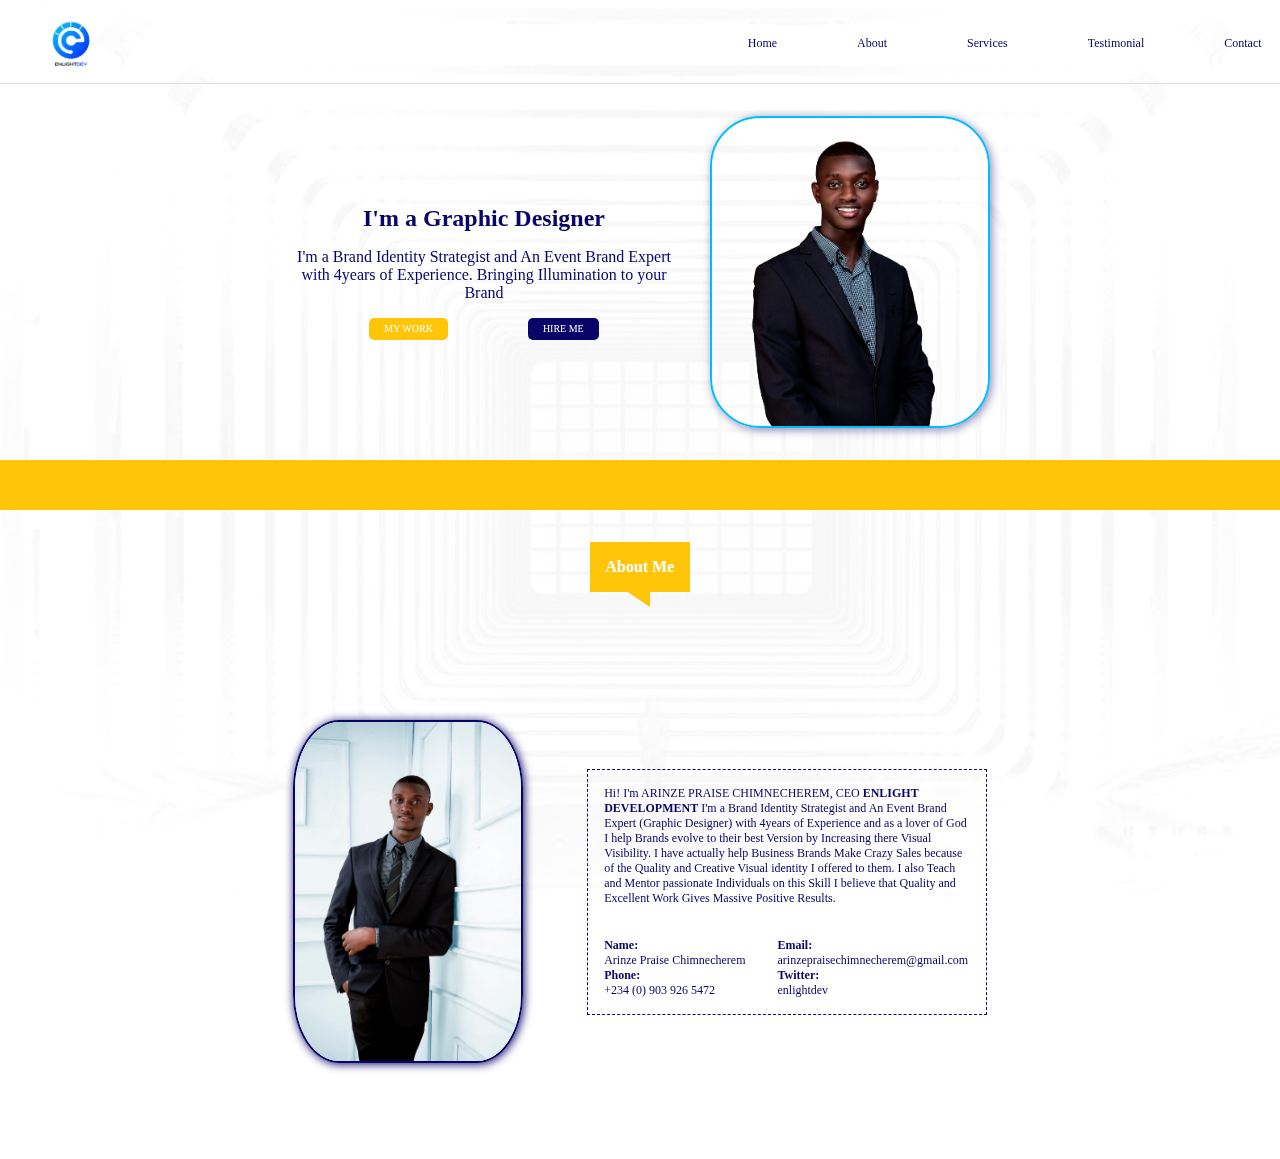
<file: index.html>
<!DOCTYPE html>
<html lang="en">
  <head>
    <link
      rel="shortcut icon"
      href="images/enlight-dev-icon.png"
      type="image/x-icon"
    />
    <link rel="stylesheet" href="style.css" />
    <meta charset="UTF-8" />
    <meta name="viewport" content="width=device-width, initial-scale=1.0" />
    <title>Enlight Development</title>
  </head>
  <body>
    <main>
      <div class="container">
        <img src="images/passway.png" alt="" class="content" />
        <div class="navbar">
          <div class="cont">
            <img src="images/enlight-dev-logo.png" alt="" class="logo" />

            <nav>
              <ul>
                <li><a href="#" class="home">Home</a></li>
                <li><a href="#aboutme" class="about">About</a></li>
                <li>
                  <a href="/services/index.html" class="services">Services</a>
                </li>
                <li>
                  <a href="/testimonial/index.html" class="testimonial"
                    >Testimonial</a
                  >
                </li>
                <li><a href="/contact/index.html" id="contact">Contact</a></li>
              </ul>
            </nav>
          </div>
        </div>

        <div class="me">
          <div class="intro">
            <h2>I'm a Graphic Designer</h2>
            <p>
              I'm a Brand Identity Strategist and An Event Brand Expert with
              4years of Experience. Bringing Illumination to your Brand
            </p>
            <div class="quick">
              <a href="portfolio/index.html" class="wrk">MY WORK</a>
              <a href="contact/index.html" class="hire">HIRE ME</a>
            </div>
          </div>
          <img src="images/DSC_0571.png" alt="enlightdev" class="pic" />
        </div>

        <div class="divide"></div>

        <div id="aboutme">
          <div class="tag">
            <p>About Me</p>
          </div>
          <div class="reach">
            <img src="images/DSC_0587.jpg" alt="Arinze Praise" class="abt" />

            <div class="writeup">
              <p>
                Hi! I'm ARINZE PRAISE CHIMNECHEREM, CEO
                <span>ENLIGHT DEVELOPMENT</span>
                I'm a Brand Identity Strategist and An Event Brand Expert
                (Graphic Designer) with 4years of Experience and as a lover of
                God I help Brands evolve to their best Version by Increasing
                there Visual Visibility. I have actually help Business Brands
                Make Crazy Sales because of the Quality and Creative Visual
                identity I offered to them. I also Teach and Mentor passionate
                Individuals on this Skill I believe that Quality and Excellent
                Work Gives Massive Positive Results.
              </p>
              <div class="info">
                <div class="name">
                  <p><span>Name:</span></p>
                  <a href="#">Arinze Praise Chimnecherem</a>
                  <p><span>Phone:</span></p>
                  <a href="tel:+234 903 926 5472">+234 (0) 903 926 5472</a>
                </div>
                <div class="mail">
                  <p><span>Email:</span></p>
                  <a href="mailto:arinzepraisechimnecherem@gmail.com"
                    >arinzepraisechimnecherem@gmail.com</a
                  >
                  <p><span>Twitter:</span></p>
                  <a href="#">enlightdev</a>
                </div>
                <!-- <p><span>Name:</span>Arinze Praise Chimnecherem</p> -->
              </div>
            </div>
          </div>
        </div>
      </div>
    </main>
    <!-- <script src="script.js"></script> -->
  </body>
</html>
</file>
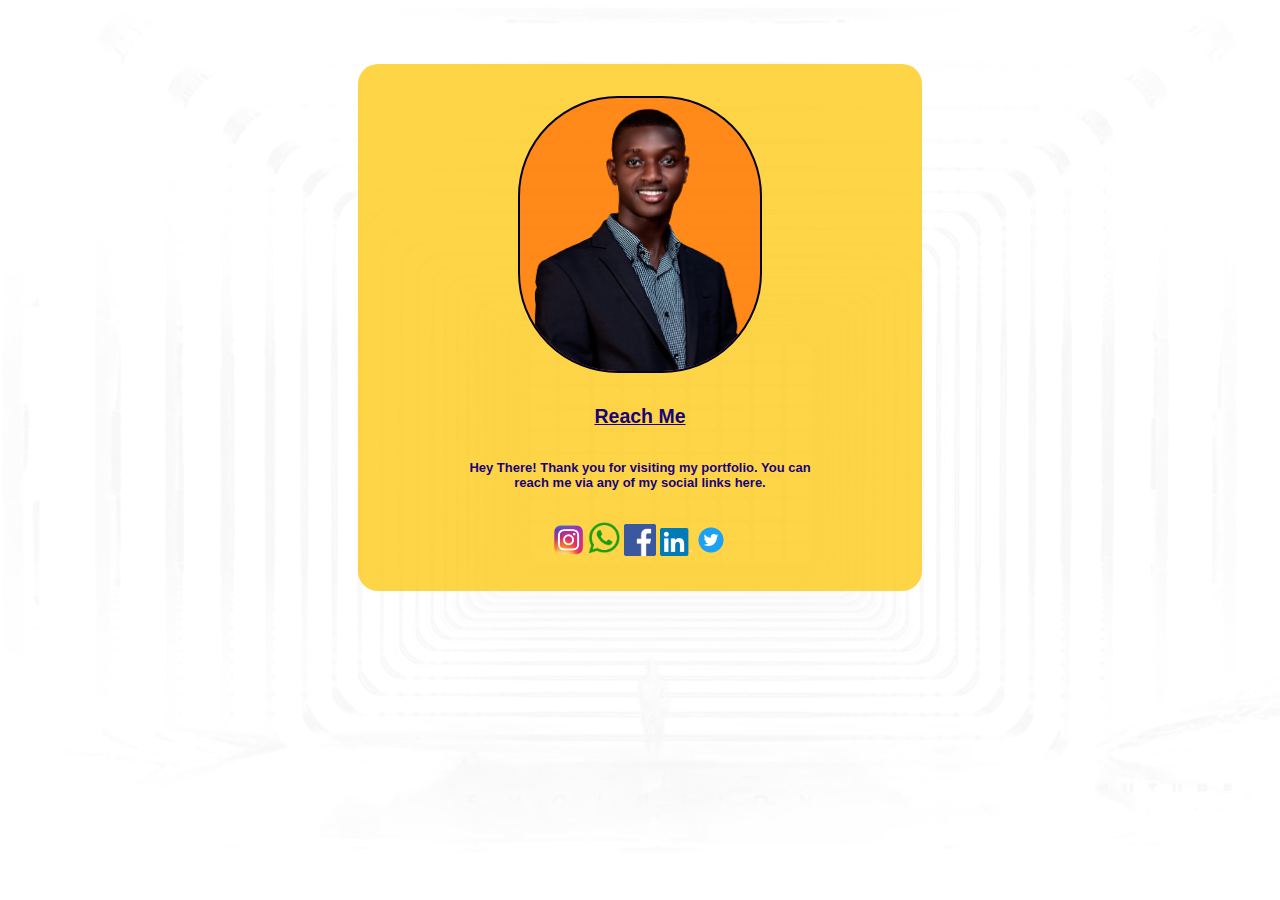
<file: contact/index.html>
<!DOCTYPE html>
<html lang="en">
  <head>
    <meta charset="UTF-8" />
    <meta name="viewport" content="width=device-width, initial-scale=1.0" />
    <title>Contact Me</title>
    <link rel="stylesheet" href="/contact/style.css" />
  </head>
  <body>
    <div class="container">
      <div class="intro">
        <img src="/images/pp.png" alt="" class="pp" />
        <h2>Reach Me</h2>
        <h4>
          Hey There! Thank you for visiting my portfolio. You can reach me via
          any of my social links here.
        </h4>
        <div class="socials">
          <a href="https://www.instagram.com/enlight_dev" id="instagram"
            ><img
              src="/images/instagram.png"
              alt="connect on instagram"
              class="IG"
          /></a>
          <a href="https://bit.ly/ArinzePraise" id="whatsapp"
            ><img
              src="/images/whatsapppng.png"
              alt="connect on whatsapp"
              class="watsapp"
          /></a>
          <a
            href="https://www.facebook.com/phynofino.arizkid?mibextid=ZbWKwL"
            id="facebook"
            ><img
              src="/images/facebook-logo-502.jpg"
              alt="connect on facebook"
              class="fb"
          /></a>
          <a
            href="https://www.linkedin.com/in/arinze-praise-44107b247?utm_source=share&utm_campaign=share_via&utm_content=profile&utm_medium=android_app"
            ><img src="/images/linkedin-logo-png-1853.png" alt=""
          /></a>
          <a href="https://x.com/ARINZEPRAI91944" id="twitter"
            ><img src="/images/twitterpng.png" alt="" class="x"
          /></a>
        </div>
      </div>
    </div>
  </body>
</html>
</file>
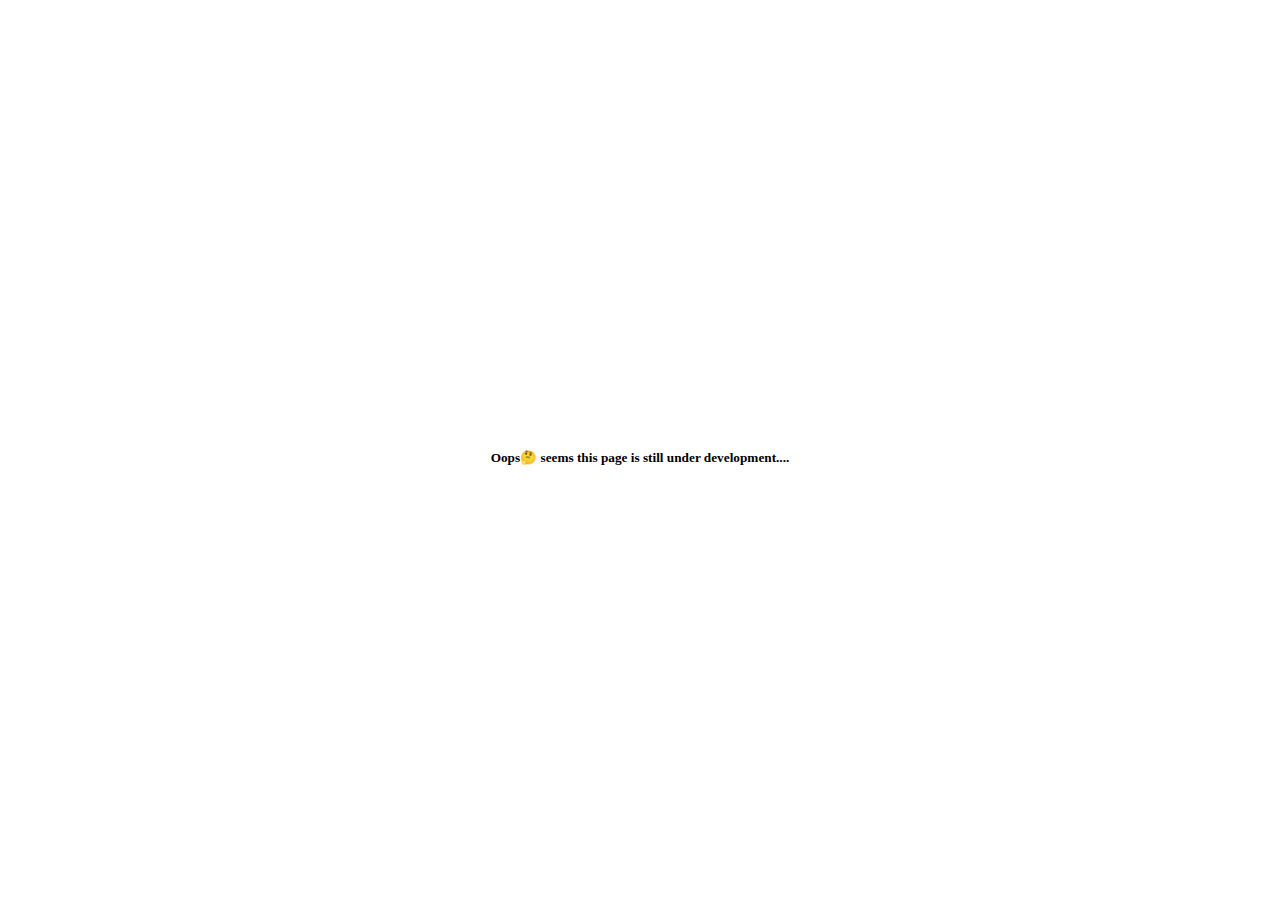
<file: services/index.html>
<!DOCTYPE html>
<html lang="en">
<head>
    <meta charset="UTF-8">
    <meta name="viewport" content="width=device-width, initial-scale=1.0">
    <title>Our-Services</title>
    <link rel="stylesheet" href="/services/style.css">
</head>
<body>
    <h5>Oops🤔 seems this page is still under development....</h5>
</body>
</html>
</file>
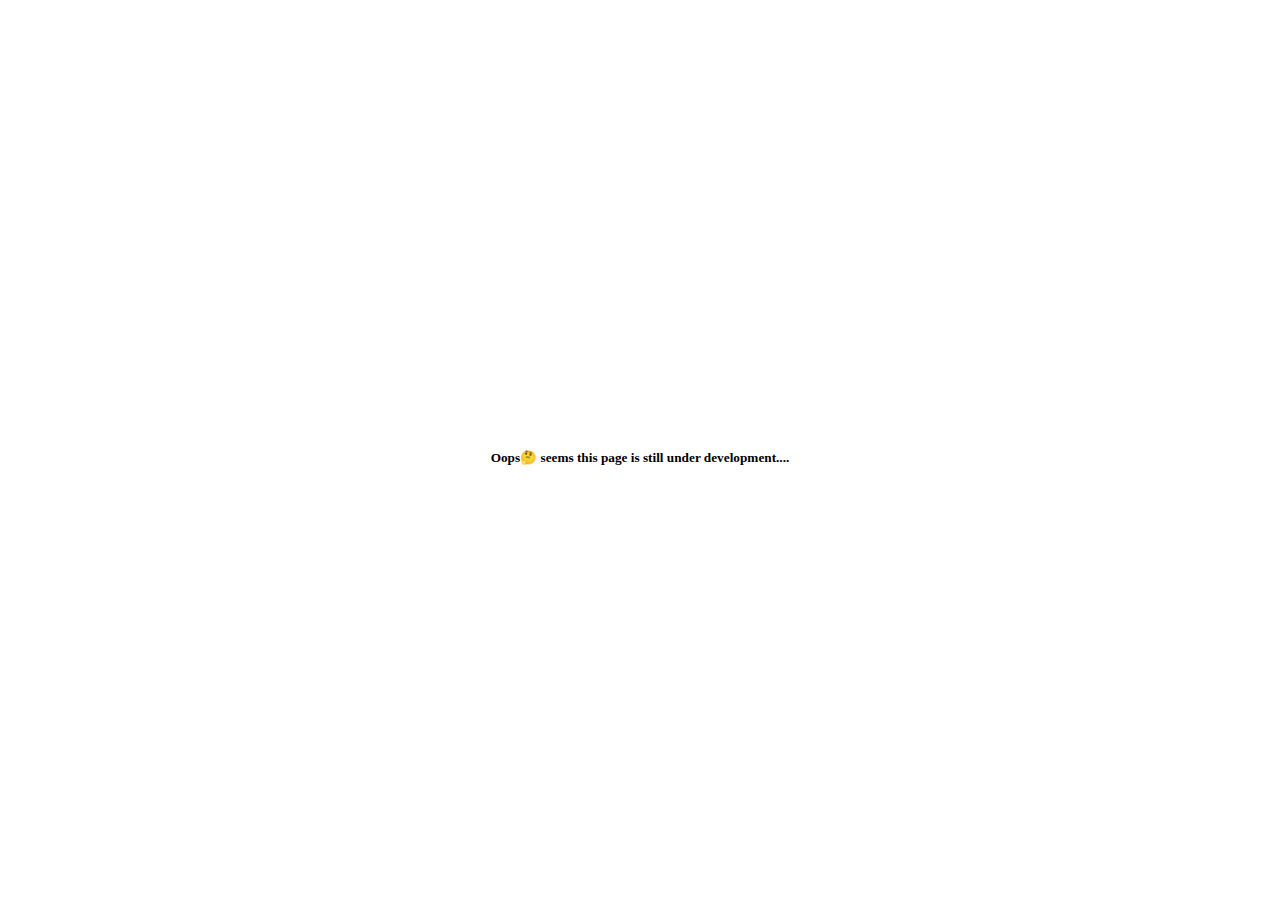
<file: testimonial/index.html>
<!DOCTYPE html>
<html lang="en">
<head>
    <meta charset="UTF-8">
    <meta name="viewport" content="width=device-width, initial-scale=1.0">
    <title>Our-Services</title>
    <link rel="stylesheet" href="/testimonial/style.css">
</head>
<body>
    <h5>Oops🤔 seems this page is still under development....</h5>
</body>
</html>
</file>
<file: style.css>
* {
  margin: 0;
  padding: 0;
  box-sizing: border-box;
  /* outline: 1px solid orange; */
}
body {
  color: #080468;
  height: 100%;
}

.container {
  width: 100%;
  display: flex;
  flex-direction: column;
  gap: 2rem;
  margin-bottom: 2rem;
  overflow-x: hidden;
}

.navbar {
  border: 1px solid transparent;
  border-bottom: 1px solid #e1dddd;
  width: 100%;
  align-self: center;
}
.navbar .cont {
  display: flex;
  flex-direction: row;
  align-items: center;
  justify-content: center;
  width: 90%;
  margin: auto;
  padding: 1rem;
}

.logo {
  width: 4rem;
  display: none;
}

.navbar a {
  color: #080468;
  text-decoration: none;
  font-size: 12px;
}

ul {
  list-style: none;
  display: flex;
  flex-direction: row;
  justify-content: center;
  gap: 1rem;
  width: 70vw;
}

.content {
  width: 100%;
  height: 100vh;
  position: fixed;
  opacity: 0.15;
  z-index: -1;
}

.me {
  display: flex;
  flex-direction: column-reverse;
  align-items: center;
  text-align: center;
  margin: auto;
  gap: 2rem;
  width: 80%;
}
.intro {
  display: flex;
  flex-direction: column;
  gap: 1rem;
  align-self: center;
}

.pic {
  width: 40%;
  border: 2px solid #00bdfc;
  box-shadow: 2px 2px 10px #08046876;
  border-radius: 50px;
  transition: border-color 0.5s;
}
.pic {
  animation: borderColorAnimation 2s infinite alternate;
}

@keyframes borderColorAnimation {
  0% {
    border-color: #ffc609;
  }
  25% {
    border-color: #9a08c2f7;
  }
  50% {
    border-color: #5488f0f7;
  }
  75% {
    border-color: #080468;
  }
  100% {
    border-color: #99ff00f7;
  }
}
.quick {
  display: flex;
  flex-direction: row;
  align-self: center;
  gap: 5rem;
}
.wrk {
  background-color: #ffc609;
  padding: 5.5px 15px;
  color: #fff;
  text-decoration: none;
  border-radius: 5px;
  font-size: 10px;
  cursor: pointer;
}
.hire {
  background-color: #080468;
  padding: 5.5px 15px;
  color: #fff;
  text-decoration: none;
  border-radius: 5px;
  font-size: 10px;
  cursor: pointer;
}

.divide {
  background-color: #ffc609;
  width: 100%;
  height: 50px;
  overflow-x: hidden;
}

/* ABOUT ME SECTION */

#aboutme {
  display: flex;
  flex-direction: column;
  gap: 4rem;
  width: 90%;
  align-self: center;
  position: relative;
  padding-bottom: 4rem;
}
.reach {
  display: flex;
  flex-direction: column;
  align-items: center;
  gap: 2rem;
}
.tag {
  background-color: #ffc609;
  color: #ffffff;
  padding: 1rem;
  text-align: center;
  align-self: center;
  font-weight: bold;
  position: relative;
  top: 0;
  left: 0;
}

.tag::after {
  content: "";
  position: absolute;
  top: 50%;
  left: 20%;
  border-left: 20px solid transparent;
  border-right: 30px solid transparent;
  border-bottom: 30px solid #ffc609;
  transform: rotate(-90deg);
  z-index: -1;
}

.abt {
  width: 10rem;
  box-shadow: 1px 1px 10px #080468;
  border: 2px solid;
  border-radius: 20%;
}

.writeup {
  width: 80%;
  display: flex;
  flex-direction: column;
  font-size: 10px;
  gap: 2rem;
}

.writeup span {
  color: #080468;
  font-weight: bold;
}

.info {
  display: flex;
  flex-direction: row;
  gap: 2rem;
}

.info a {
  color: #080468;
  text-decoration: none;
}

/* RESPONSIVENESS */

@media screen and (min-width: 520px) and (max-width: 600px) {
  .logo {
    display: block;
    width: 15%;
    max-width: 6rem;
  }
  .navbar .cont {
    gap: 6rem;
  }
  .me {
    flex-direction: row;
  }
  .quick {
    display: flex;
    flex-direction: row;
    gap: 2rem;
  }
  .writeup {
    border: 1px dashed #fff;
  }
}

@media screen and (min-width: 600px) {
  /* body {
    height: 100vh;
  } */
  .logo {
    display: block;
    width: 15%;
    max-width: 6rem;
  }

  .navbar {
    width: 110%;
    align-self: center;
    justify-self: center;
    padding: 0 2rem 0 0;
  }
  .navbar .cont {
    gap: 10rem;
    justify-content: space-between;
  }
  nav {
    width: 60%;
    max-width: 700px;
  }
  ul {
    gap: 2rem;
  }

  .me {
    max-width: 700px;
    text-align: center;
    flex-direction: row;
  }

  .reach {
    flex-direction: row;
    gap: 4rem;
  }
  .abt {
    width: 15rem;
  }
  .writeup {
    border: 1px dashed #080468;
    max-width: 500px;
    justify-self: center;
    padding: 1rem;
    font-size: 10px;
  }

}

@media screen and (min-width: 1000px) {
  /* body {
    height: 100vh;
  } */
  .reach {
    align-self: center;
    justify-content: center;
    align-content: center;
    margin-top: 4rem;
  }
  .writeup {
    border: 1px dashed #080468;
    max-width: 400px;
    justify-self: center;
    padding: 1rem;
    font-size: 12px;
  }
  .info {
    font-size: 12px;
  }

  .abt {
    width: 20%;
  }
  .navbar {
    padding: 0;
  }
  ul {
    gap: 5rem;
  }
}
</file>
<file: contact/style.css>
* {
  margin: 0;
  padding: 0;
}

body {
  background: url(/images/20231025_185837.png) #fff;
  background-size: cover;
  background-repeat: no-repeat;
  font-family: "Oswald", sans-serif;
  color: #fff;
  font-size: 13px;
  padding: 4rem 5px;
}
.intro {
  background-color: #ffc609be;
  width: 80%;
  max-width: 500px;
  align-self: center;
  display: flex;
  gap: 2rem;
  flex-direction: column;
  align-items: center;
  text-align: center;
  margin: auto;
  border-radius: 20px;
  padding: 2rem;
}

.container {
  width: 100%;
  overflow-x: hidden;
  display: flex;
  flex-direction: column;
  margin: auto;
}
.pp {
  background-color: rgba(255, 98, 0, 0.656);
  width: 15rem;
  border: 2px solid #020227;
  border-radius: 100px;
}
img {
  width: 2rem;
}
h2 {
  color: rgb(25, 3, 121);
  text-decoration: underline;
}
h4 {
  color: rgb(25, 3, 121);
  width: 70%;
}
</file>
<file: services/style.css>
h5 {
    margin: 50vh auto;
    justify-self: center;
    display: flex;
    flex-direction: column;
    align-items: center;
    justify-content: center;
}
</file>
<file: testimonial/style.css>
h5 {
    margin: 50vh auto;
    justify-self: center;
    display: flex;
    flex-direction: column;
    align-items: center;
    justify-content: center;
}
</file>
